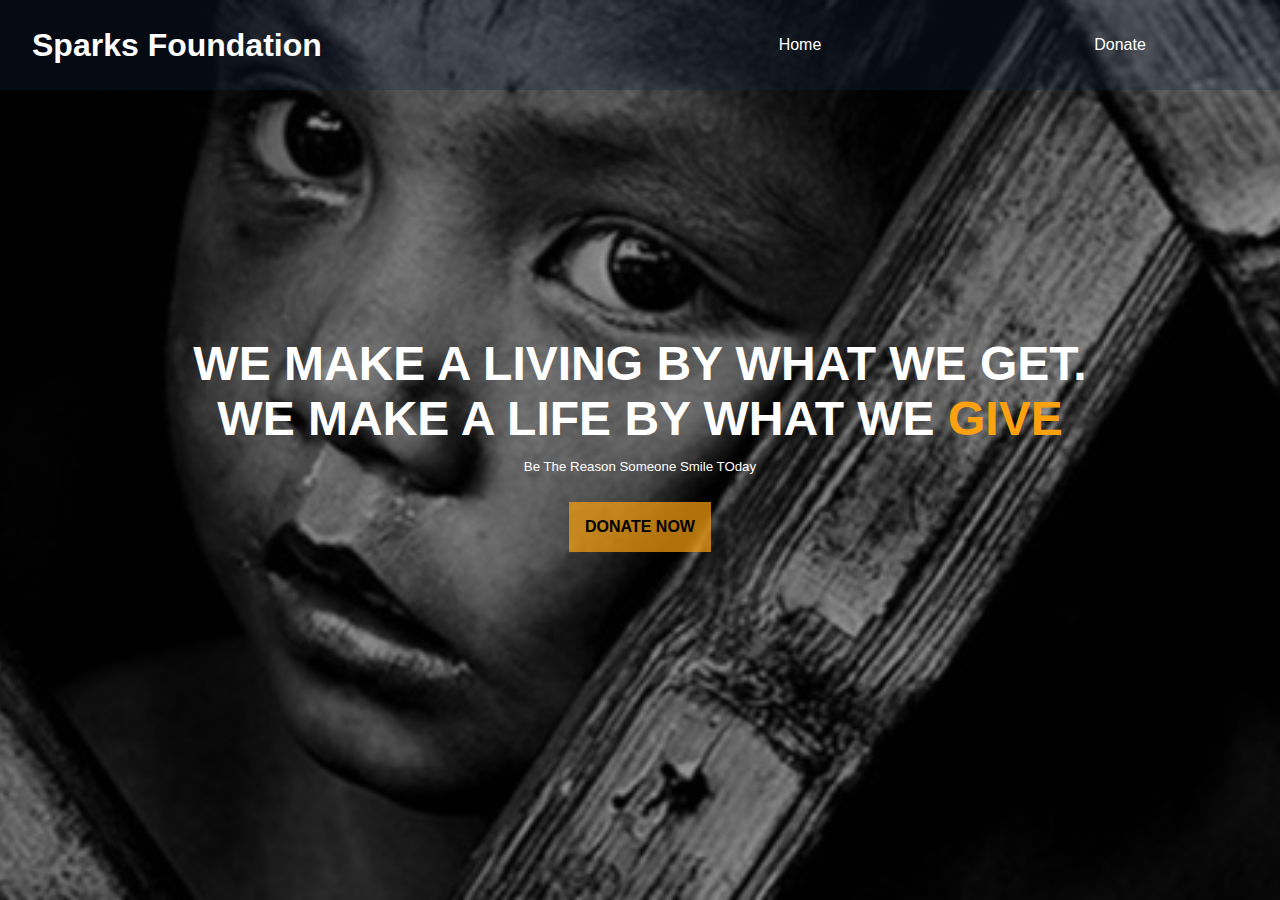
<file: PAYMENT GATEWAY INTEGRATION WEB/public/material/payment gateway/index.html>
<!DOCTYPE html>
<html lang="en">
<head>
    <link rel="stylesheet" href="./css/style.css">
    <title>Sparks Foundation</title>
</head>
<body>
    <header>
        <nav id="navbar">
            <h1 class="headText">Sparks Foundation</h1>
            <div class="hamburger">
                <div class="line"></div>
                <div class="line"></div>
                <div class="line"></div>
            </div>
            <ul class="navlinks">
                <li><a class="links" href="./index.html">Home</a></li>
                <li><a class="links" href="./Donation.html">Donate</a></li>
               
            </ul>
        </nav>
    </header>

    <main>
        <section class="first">
            <h1 class="first-heading animate">WE MAKE A LIVING BY WHAT WE GET.<br> WE MAKE A LIFE BY WHAT WE <span class="text">GIVE</span></h1>
            <h5 class="first-subtext animate2">Be The Reason Someone Smile TOday</h5>
            <a id="donate" href="./Donation.html">
                DONATE NOW
            </a>
        </section>
    </main>
</body>
</html>
</file>
<file: PAYMENT GATEWAY INTEGRATION WEB/public/material/payment gateway/css/style.css>
* {
    margin: 0px;
    padding: 0px;
    box-sizing: border-box;
    font-family: 'Spartan', sans-serif;
}

body {
    position: relative;
}

nav {
    height: 10vh;
    width: 100%;
    background-color: rgba(20, 33, 61, 0.3);
    position: relative;
}

header {
    width: 100%;
    position: absolute;
}

.headText {
    margin-left: 2rem;
    color: white;
    position: absolute;
    top: 50%;
    left: 20px;
    transform: translate(-20px, -50%);
    transition: opacity 250ms ease;
    font-weight: 600;
}

.navlinks {
    display: flex;
    align-items: center;
    justify-content: space-evenly;
    list-style: none;
    height: 100%;
    width: 50%;
    margin-left: auto;
}

.navlinks li {
    width: 100%;
    height: 100%;
    display: flex;
    align-items: center;
    justify-content: center;
    transition: all 250ms ease;
}

.navlinks li:hover {
    background-color: rgba(252, 162, 17, 0.5);
    transition: all 250ms ease;
}

.links {
    text-decoration: none;
    color: white;
    font-size: 1rem;
}

main {
    display: flex;
    justify-content: center;
    align-items: center;
}

.first {
    background: linear-gradient(to bottom, rgba(0, 0, 0, 0.4), rgba(0, 0, 0, 0.4)), url("../material/child.jpg");
    height: 100vh;
    width: 100%;
    background-size: cover;
    background-position: center;
    display: flex;
    justify-content: center;
    flex-direction: column;
    align-items: center;
    text-align: center;
    color: white;
}

.first-heading {
    font-size: 3em;
}

.first-subtext {
    margin: 1em;
    font-weight: 400;
}

.text {
    color: #fca211;
}

#donate {
    font-size: 16px;
    padding: 16px;
    margin: 12px;
    margin-top: 15px;
    background-color: rgba(252, 162, 17, 0.7);
    border: none;
    font-weight: bold;
    color: black;
    text-align: center;
    text-decoration: none;
    transition: 300ms ease;
}

#donate:hover {
    transform: translate3d(0, -5px, 0);
    box-shadow: 0 2rem 5rem 0 rgba(252, 162, 17, 0.5);
    transition: 300ms ease;
}

#donate:focus {
    outline: none;
}

@media only screen and (max-width: 600px) {
    .animate {
        transform: translateY(-50px);
        opacity: 0;
    }
    .animate2 {
        transform: translateY(50px);
        opacity: 0;
    }
    .hidden {
        opacity: 0;
        pointer-events: none;
        transition: all 300ms ease;
    }
    .line {
        width: 30px;
        height: 3px;
        background: white;
        margin: 5px;
    }
    .first-heading {
        font-size: 2em;
        transition: all 500ms 0.4s;
    }
    .first-subtext {
        transition: all 500ms 0.6s;
    }
    .hamburger {
        position: absolute;
        cursor: pointer;
        right: 5%;
        top: 50%;
        transform: translate(-5%, -50%);
        z-index: 10;
    }
    .navlinks {
        position: fixed;
        height: 100vh;
        width: 100%;
        background-color: rgba(20, 33, 61, 0.85);
        flex-direction: column;
        clip-path: circle(100px at 90% -20%);
        -webkit-clip-path: circle(100px at 90% -20%);
        transition: all 1s ease-out;
        pointer-events: none;
    }
    .navlinks.open {
        clip-path: circle(1200px at 90% -20%);
        -webkit-clip-path: circle(1200px at 90% -20%);
        pointer-events: all;
    }
    .navlinks li {
        opacity: 0;
    }
    .navlinks li a {
        font-size: 25px;
    }
    .navlinks li:nth-child(1) {
        transition: all 0.5s ease 0.2s;
    }
    .navlinks li:nth-child(2) {
        transition: all 0.5s ease 0.2s;
    }
    .navlinks li:nth-child(3) {
        transition: all 0.5s ease 0.2s;
    }
    .navlinks li:nth-child(4) {
        transition: all 0.5s ease 0.2s;
    }
    li.fade {
        opacity: 1;
    }
}

@media only screen and (max-width: 400px) {
    .headText {
        font-size: 1em;
    }
    .first-heading {
        font-size: 1.5em;
    }
    .first-subtext {
        margin-top: 1rem;
        font-size: 0.5em;
    }
}
</file>
